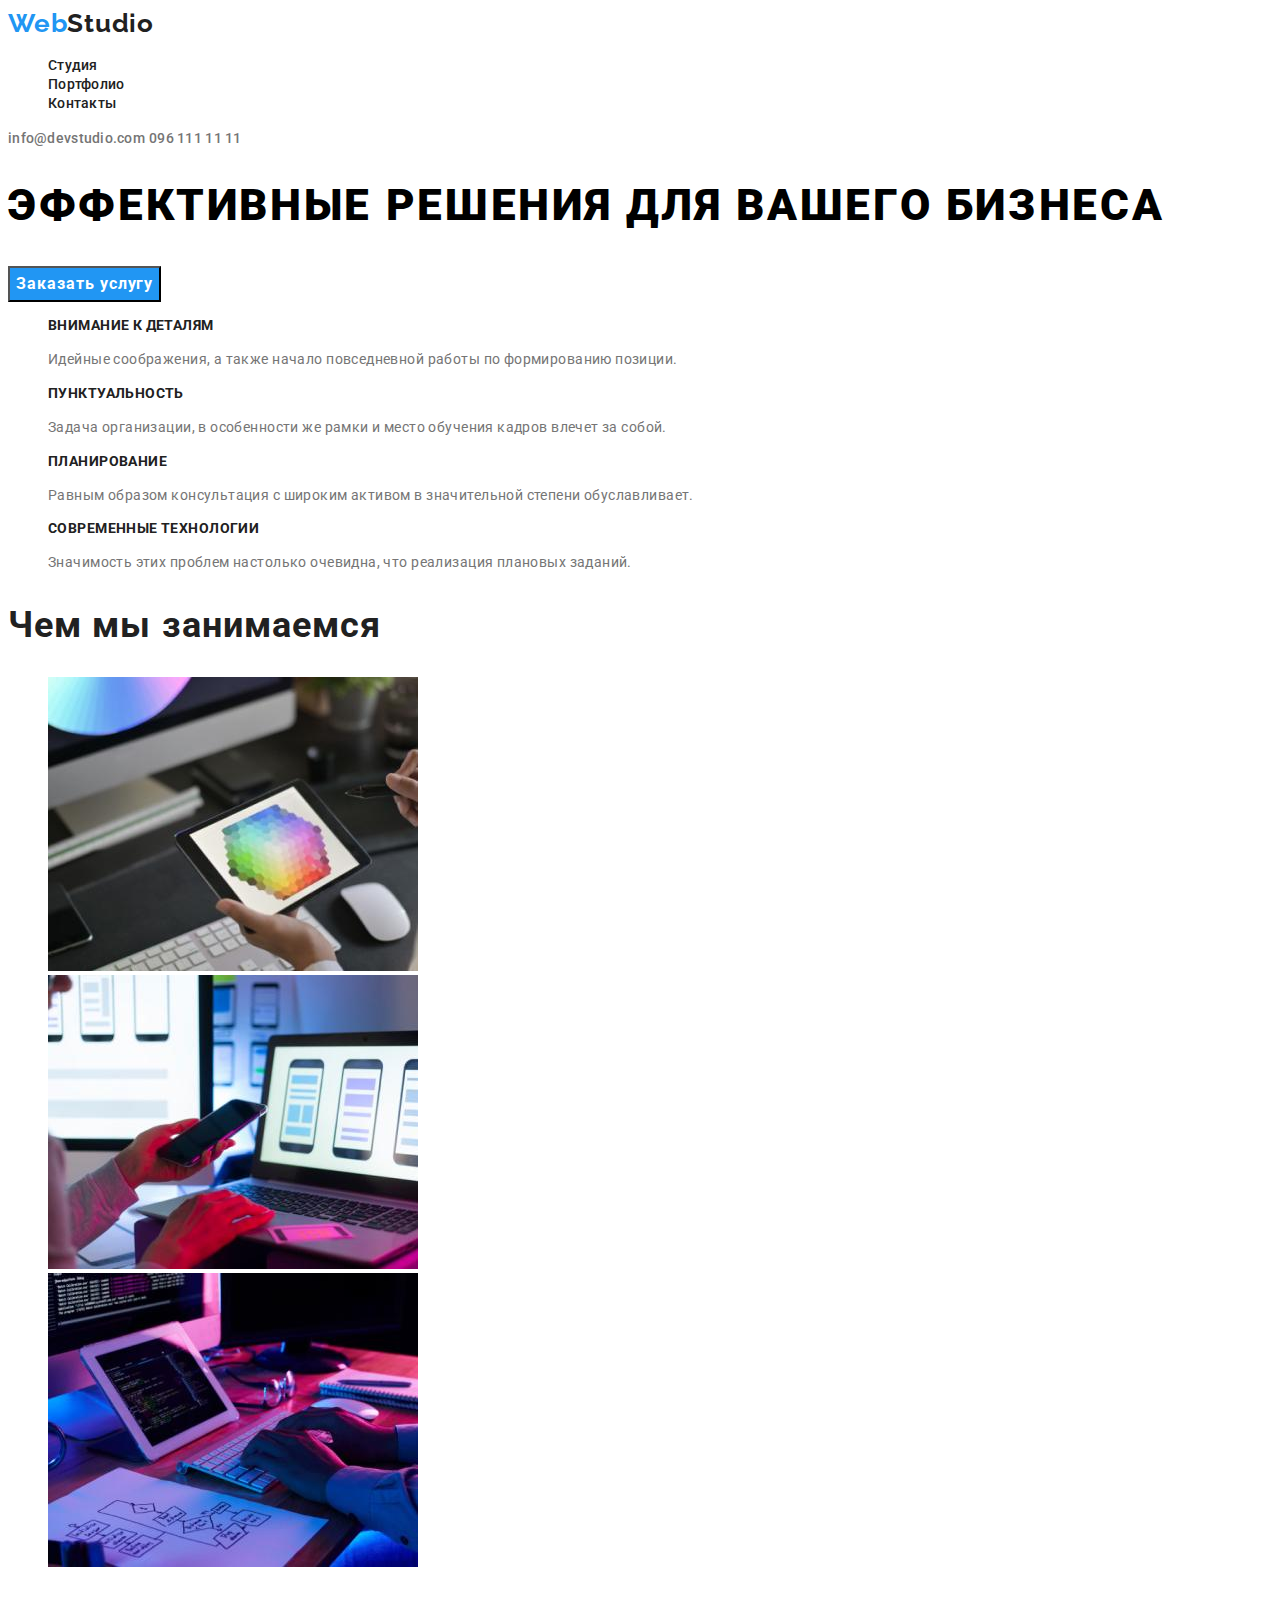
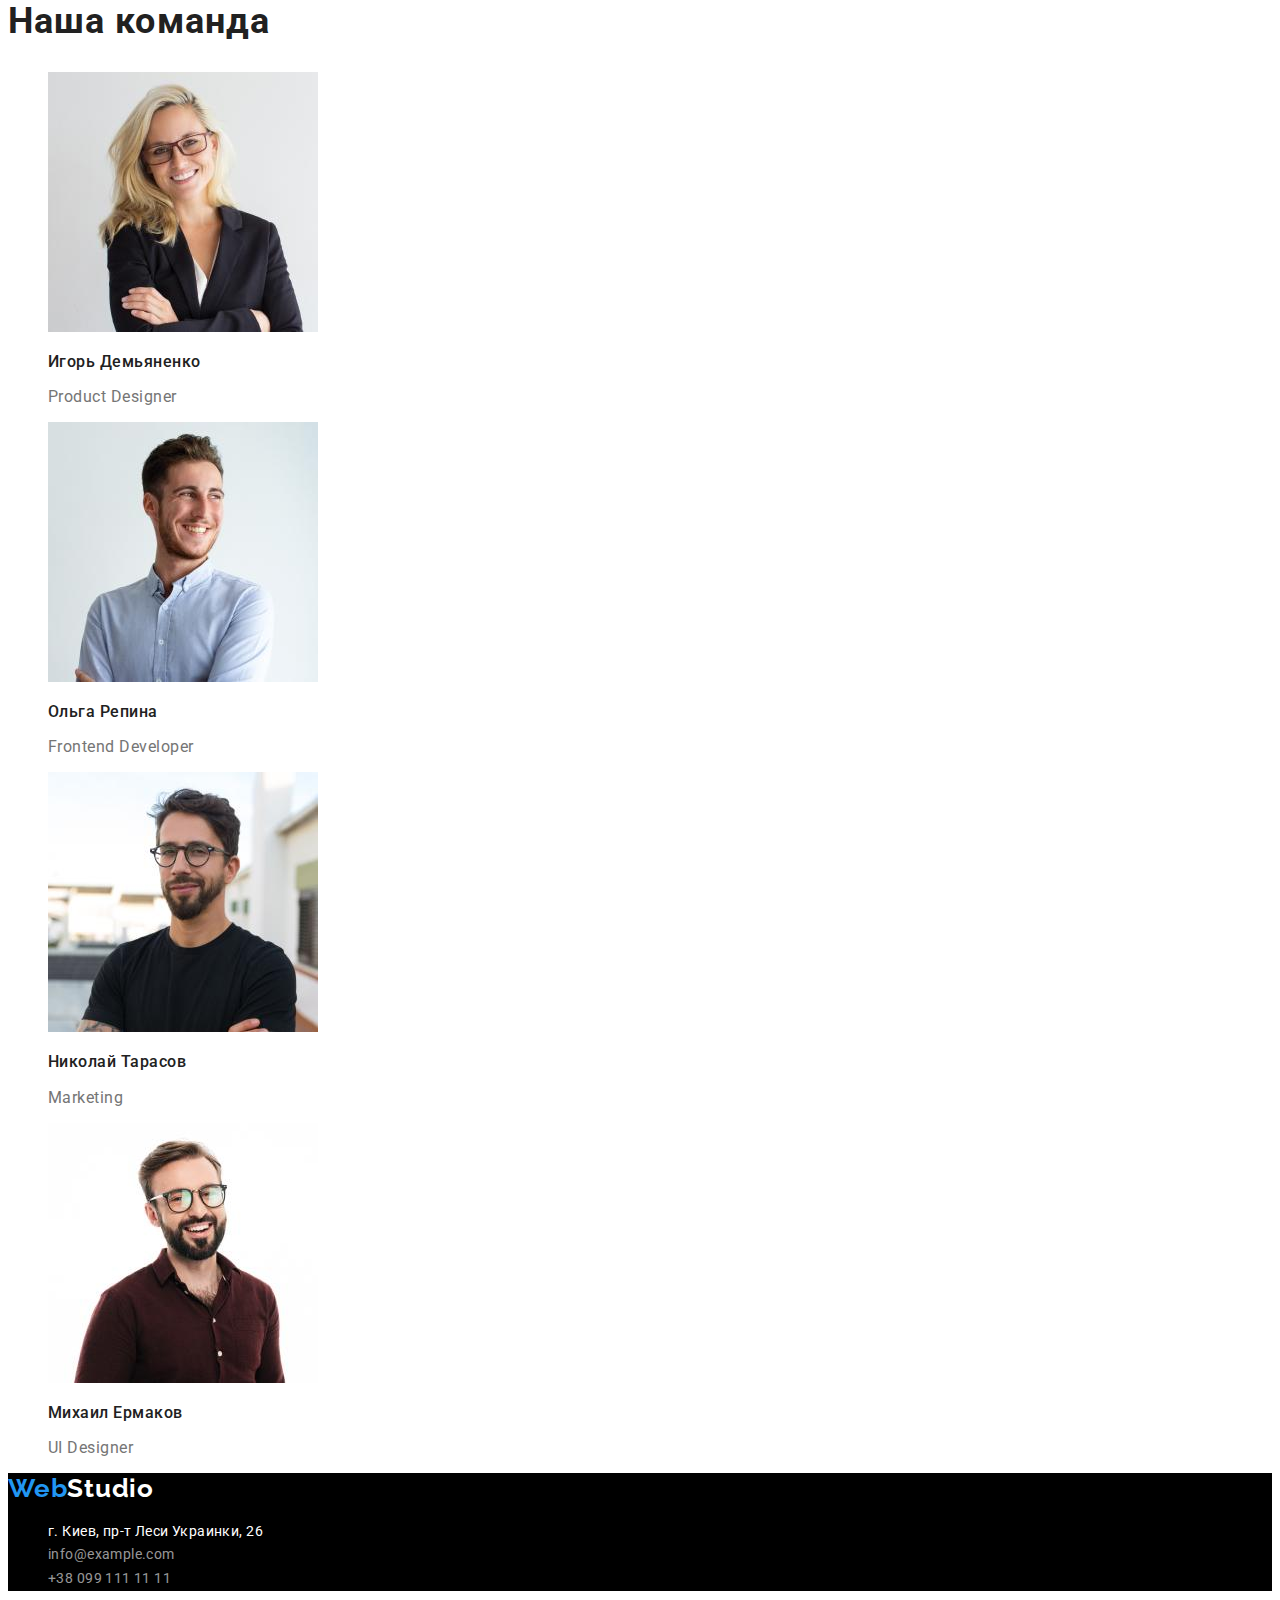
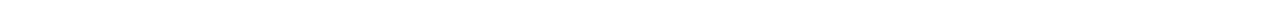
<file: index.html>
<!DOCTYPE html>
<html lang="ru">

<head>
    <meta charset="UTF-8">
    <meta http-equiv="X-UA-Compatible" content="IE=edge">
    <meta name="viewport" content="width=device-width, initial-scale=1.0">
    <title>Web studio</title>
    <link rel="preconnect" href="https://fonts.googleapis.com">
    <link rel="preconnect" href="https://fonts.gstatic.com" crossorigin>
    <link 
        href="https://fonts.googleapis.com/css2?family=Raleway:wght@700&family=Roboto:wght@400;500;700;900&display=swap" 
        rel="stylesheet">
    <link rel="stylesheet" href="./css/styles.css">
</head>

<body>
    <header class="header">
        <nav class="header-navigation">
            <a href="" class="header-logo link">Web</a><a href="" class="header-logo2 link">Studio</a>
            <ul class="header-list list">
                <li class="header-item">
                    <a href="./index.html" class="header-link link">Cтудия</a>
                </li>
                <li class="header-item">
                    <a href="./portfolio.html" class=" header-link link">Портфолио</a>
                </li>
                <li class="header-item">
                    <a href="" class="header-link link">Контакты</a>
                </li>
            </ul>
        </nav>
        <a class="header-mail link" href="mailto:info@devstudio.com">info@devstudio.com</a>
        <a class="header-tel link" href="tel:0961111111">096 111 11 11</a>
    </header>
    <main>
        <section class="decision">
            <div class="decision-items">
                <h1 class="decision-title">Эффективные решения для вашего бизнеса</h1>
                <button class="decision-btn" type="button">Заказать услугу</button>
            </div>
        </section>
        <section class="things">
            <ul class="things-list list">
                <li class="things-item">
                    <h2 class="things-item-title">ВНИМАНИЕ К ДЕТАЛЯМ</h2>
                    <p class="things-text">Идейные соображения, а также начало повседневной работы по формированию позиции.</p>
                </li>
                <li class="things-item">
                    <h2 class="things-item-title">ПУНКТУАЛЬНОСТЬ</h2>
                    <p class="things-text">Задача организации, в особенности же рамки и место обучения кадров влечет за собой.</p>
                </li>
                <li class="things-item">
                    <h2 class="things-item-title">ПЛАНИРОВАНИЕ</h2>
                    <p class="things-text">Равным образом консультация с широким активом в значительной степени обуславливает.</p>
                </li>
                <li class="things-item">
                    <h2 class="things-item-title">СОВРЕМЕННЫЕ ТЕХНОЛОГИИ</h2>
                    <p class="things-text">Значимость этих проблем настолько очевидна, что реализация плановых заданий.</p>
                </li>
            </ul>
            <div class="things-down">
                <h2 class="things-title">Чем мы занимаемся</h2>
                <ul class="things-list list">
                    <li class="things-item">
                        <img src="./images/box1.jpg" alt="человек держит планшет" width="370" height="294">
                    </li>
                    <li class="things-item">
                        <img src="./images/box2.jpg" alt="человек держит телефон и работает за ноутбуком" width="370"
                            height="294">
                    </li>
                    <li class="things-item">
                        <img src="./images/box3.jpg" alt="человек набирает на клавиатуре" width="370" height="294">
                    </li>
                </ul>
            </div>
        </section>
        <section class="group">
            <h2 class="group-title">Наша команда</h2>
            <ul class="group-list list">
                <li class="group-item">
                    <img src="./images/img1.jpg" alt="светловолосая девушка улыбается" width="270" height="260">
                    <h3 class="group-item-title">Игорь Демьяненко</h3>
                    <p class="group-item-text" lang="en">Product Designer</p>
                </li>
                <li>
                    <img src="./images/img2.jpg" alt="светловолосый парень улыбается" width="270" height="260">
                    <h3 class="group-item-title">Ольга Репина</h3>
                    <p  class="group-item-text" lang="en">Frontend Developer</p>
                </li>
                <li>
                    <img src="./images/img3.jpg" alt="темноволосый парень в очках" width="270" height="260">
                    <h3 class="group-item-title">Николай Тарасов</h3>
                    <p class="group-item-text" lang="en">Marketing</p>
                </li>
                <li>
                    <img src="./images/img4.jpg" alt="темноволосый парень в очках улыбается" width="270" height="260">
                    <h3 class="group-item-title">Михаил Ермаков</h3>
                    <p  class="group-item-text" lang="en">UI Designer</p>
                </li>
            </ul>
        </section>
    </main>
    <footer class="footer">
        <a href="" class="footer-logo link">Web</a><a href="" class="footer-logo2 link">Studio</a>
        <address>
            <ul class="footer-list list">
                <li class="footer-item">
                    <a class="footer-link link" href="https://www.google.com/maps?q=%D0%B3.+%D0%9A%D0%B8%D0%B5%D0%B2,+%D0%BF%D1%80-%D1%82+%D0%9B%D0%B5%D1%81%D0%B8+%D0%A3%D0%BA%D1%80%D0%B0%D0%B8%D0%BD%D0%BA%D0%B8,+26&um=1&ie=UTF-8&sa=X&ved=2ahUKEwjoraui8fLzAhWJiv0HHVOpAP4Q_AUoAXoECAEQAw"
                        target="_blank" rel="noopener noreferrer">г. Киев, пр-т Леси Украинки, 26</a>
                </li>
                <li class="footer-item">
                    <a class="footer-link-z link" href="mailto:info@example.com">info@example.com</a>
                </li>
                <li class="footer-item">
                    <a class="footer-link-z link" href="tel:+380991111111">+38 099 111 11 11</a>
                </li>
            </ul>
        </address>
    </footer>
</body>

</html>
</file>
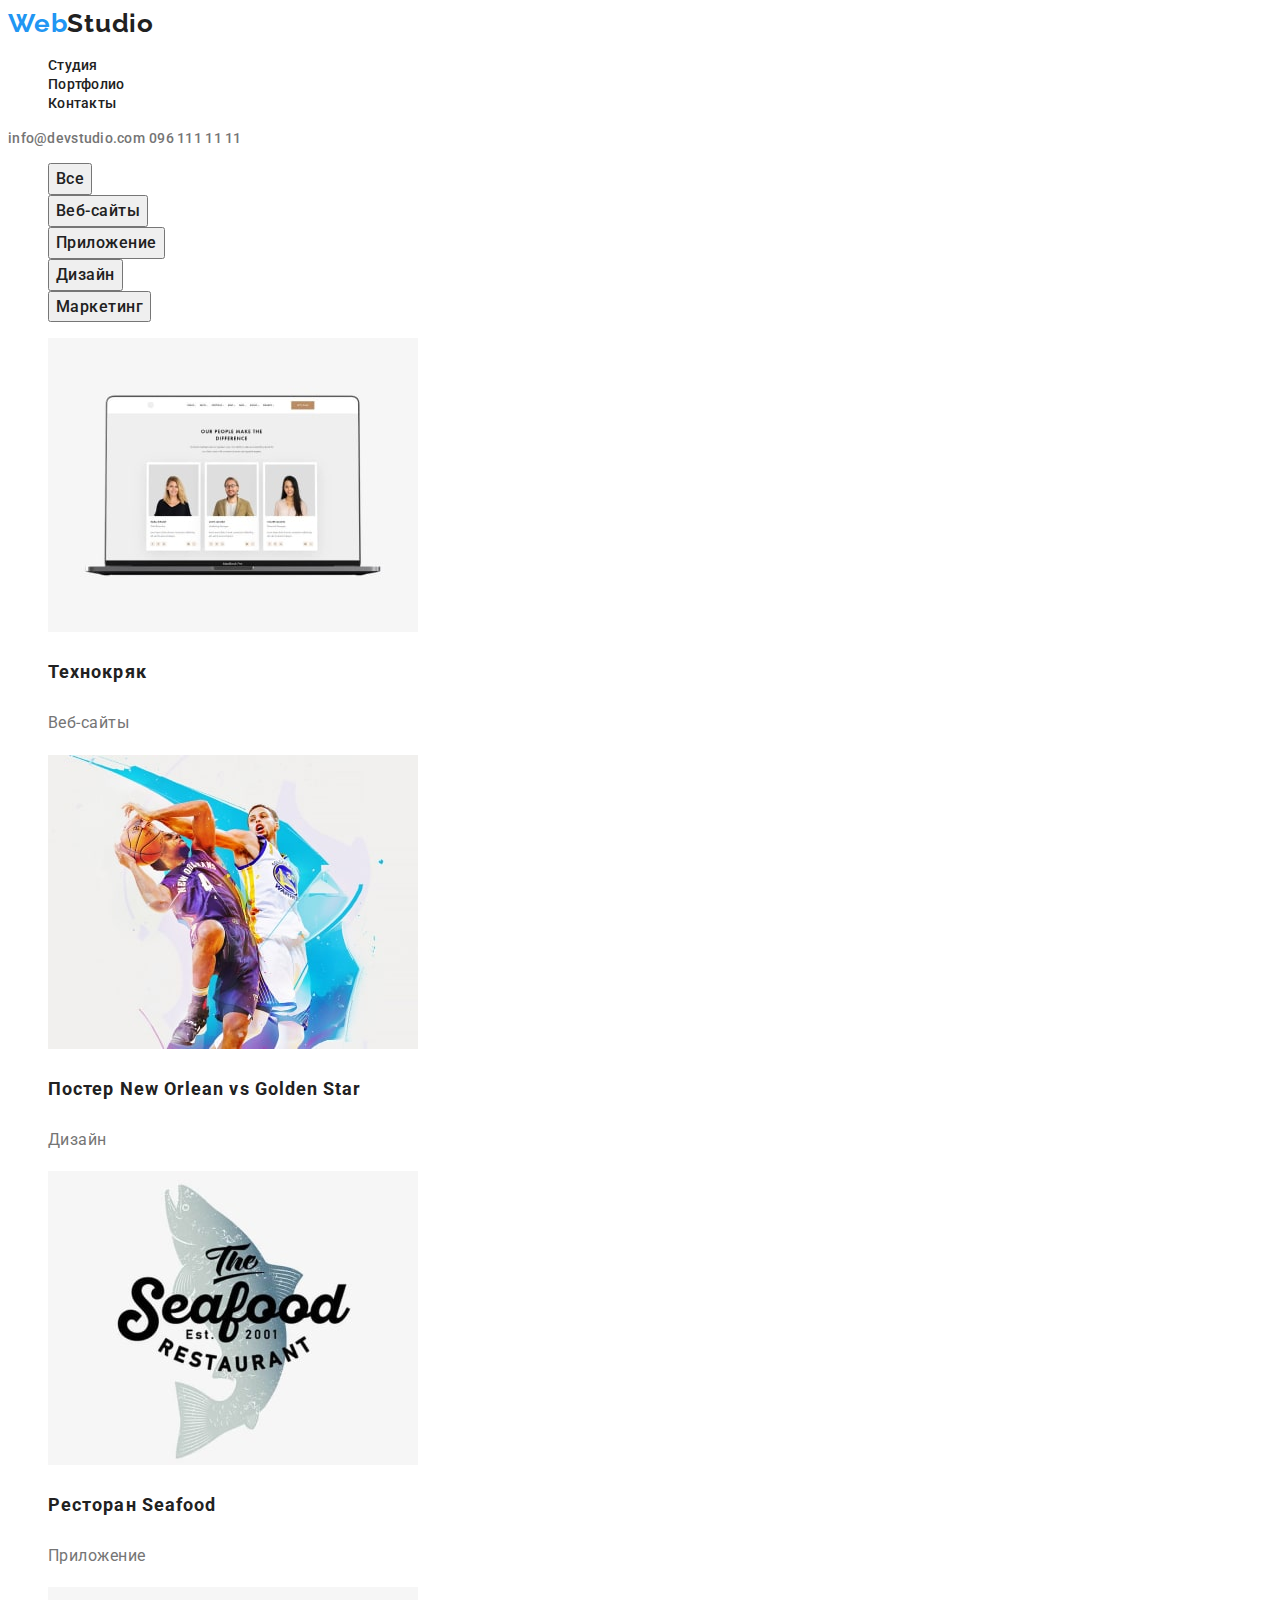
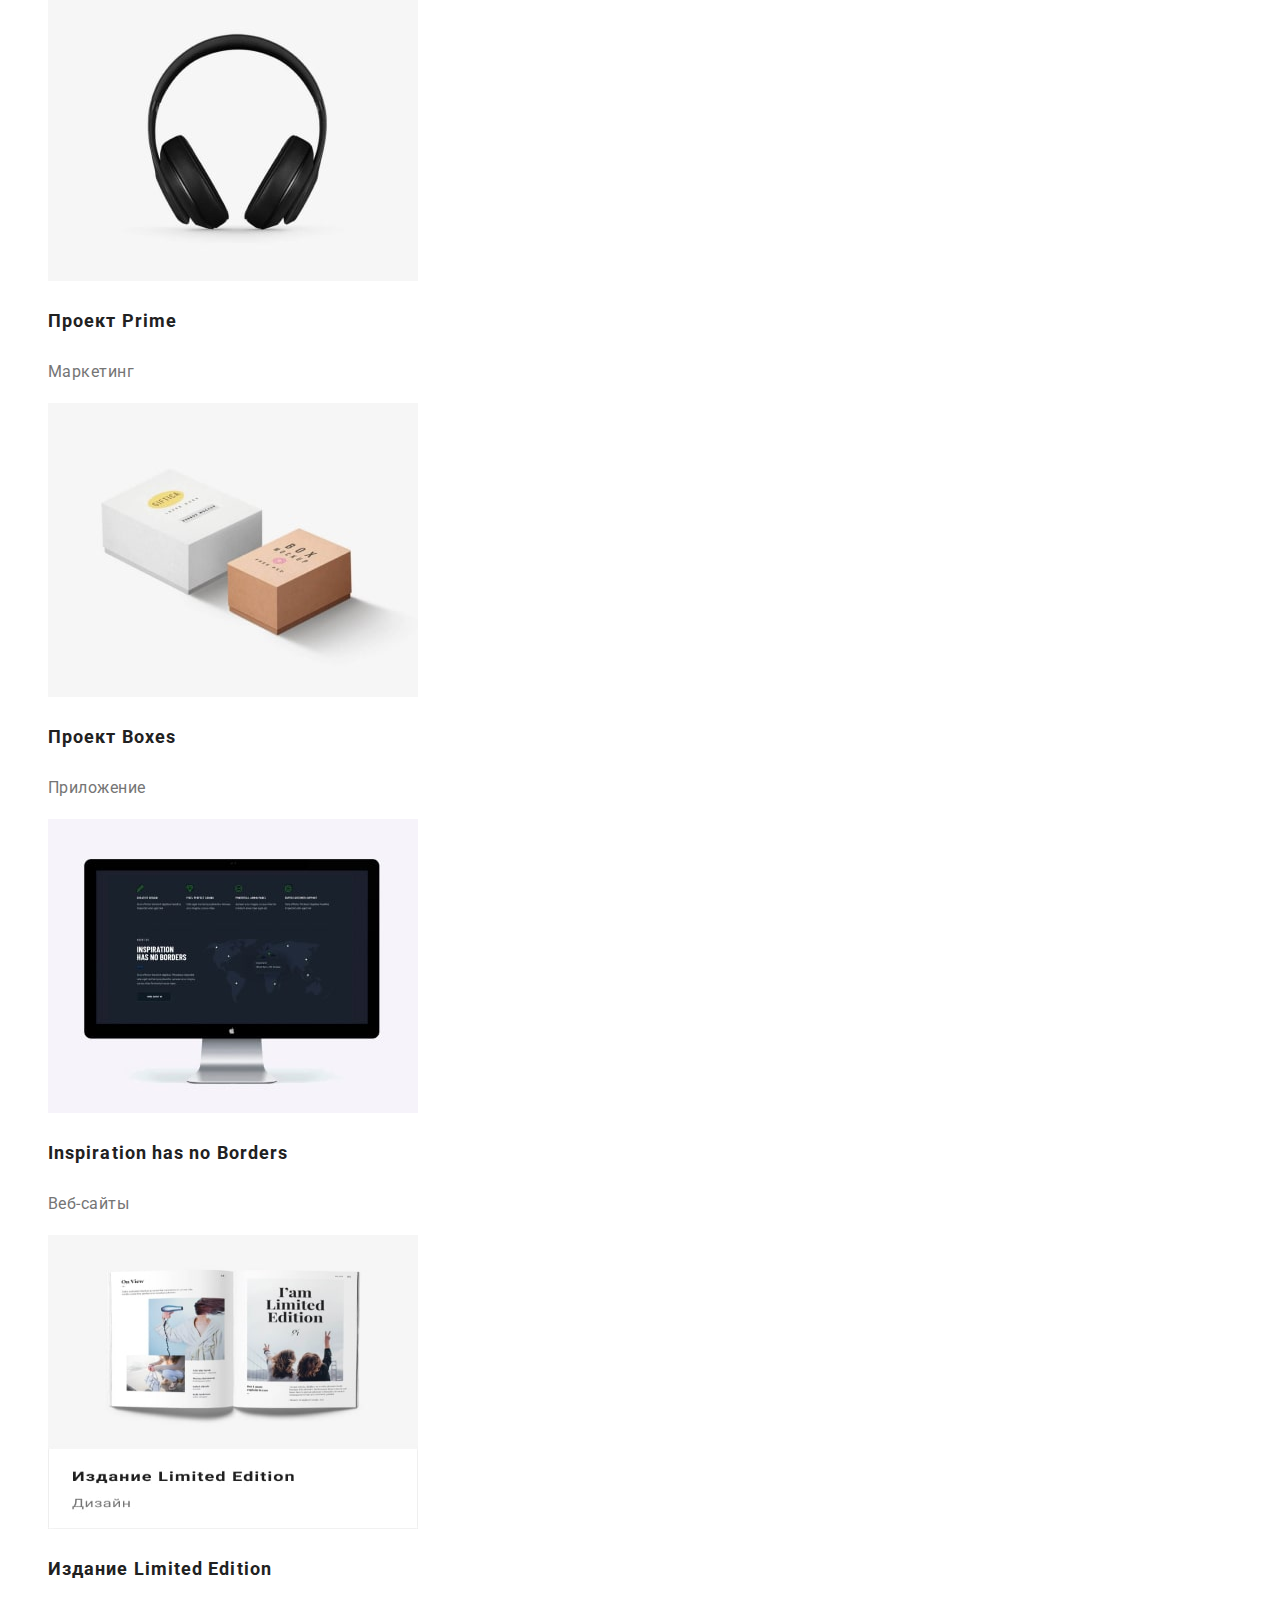
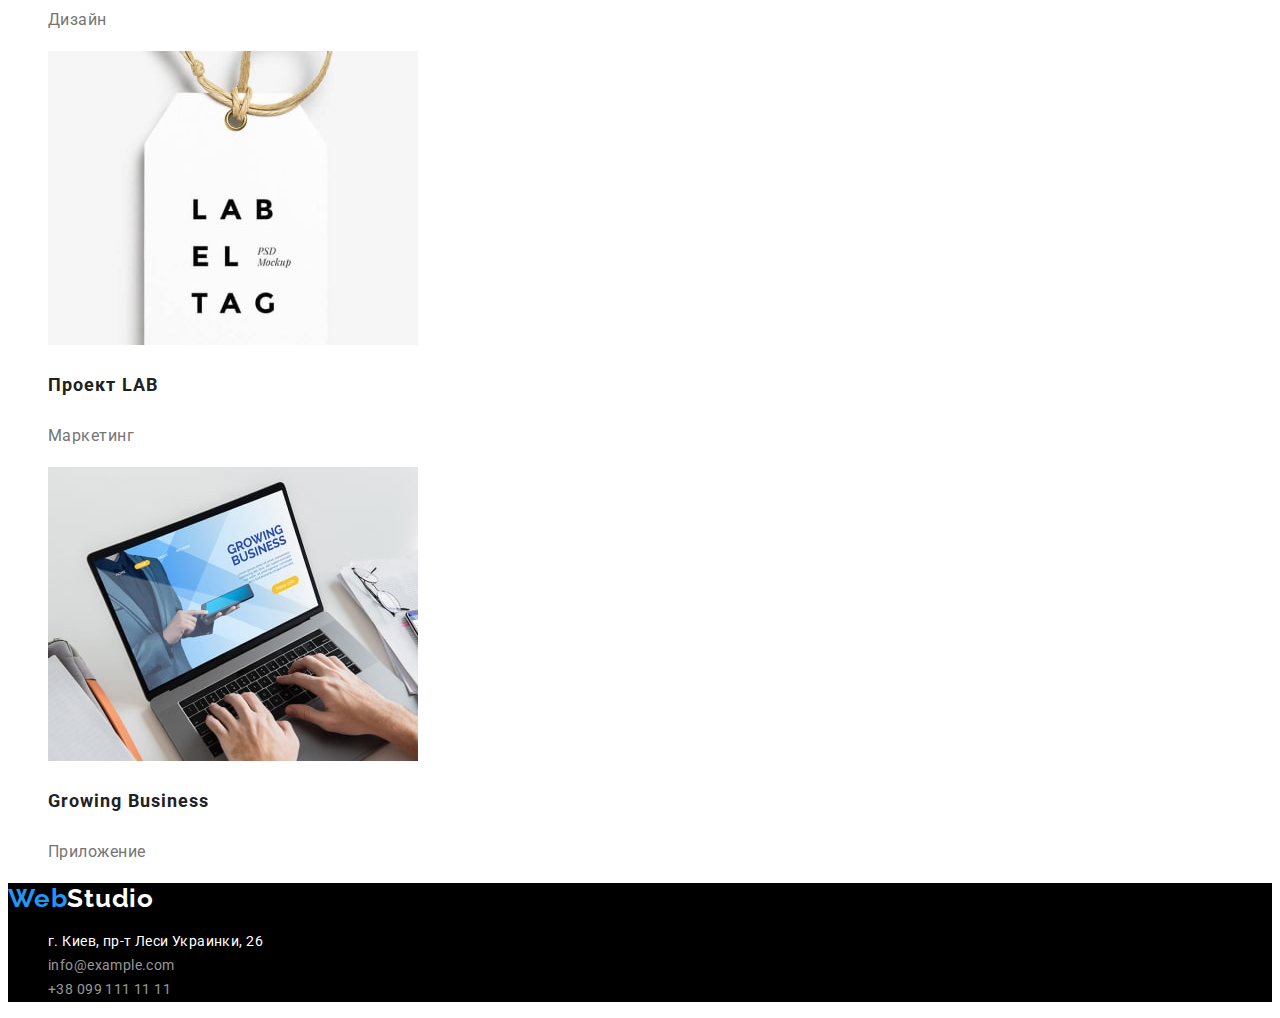
<file: portfolio.html>
<!DOCTYPE html>
<html lang="en">
<head>
    <meta charset="UTF-8">
    <meta http-equiv="X-UA-Compatible" content="IE=edge">
    <meta name="viewport" content="width=device-width, initial-scale=1.0">
    <title>Portfolio</title>
    <link rel="preconnect" href="https://fonts.googleapis.com">
    <link rel="preconnect" href="https://fonts.gstatic.com" crossorigin>
    <link href="https://fonts.googleapis.com/css2?family=Raleway:wght@700&family=Roboto:wght@400;500;700;900&display=swap"
        rel="stylesheet">
    <link rel="stylesheet" href="./css/styles.css">
</head>
<body>
    <header class="header">
        <nav class="header-navigation">
            <a href="" class="header-logo link">Web</a><a href="" class="header-logo2 link">Studio</a>
                <ul class="header-list list">
                    <li class="header-item">
                        <a href="./index.html" class="header-link link">Cтудия</a>
                    </li>
                    <li class="header-item">
                        <a href="./portfolio.html" class=" header-link link">Портфолио</a>
                    </li>
                    <li class="header-item">
                        <a href="" class="header-link link">Контакты</a>
                    </li>
                </ul>
            </nav>
            <a class="header-mail link" href="mailto:info@devstudio.com">info@devstudio.com</a>
            <a class="header-tel link" href="tel:0961111111">096 111 11 11</a>
        </header>
    <section class="themes">
        <ul class="themes-list list">
            <li class="themes-item">
                <button class="themes-btn" type="button">Все</button>
            </li>
            <li class="themes-list">
                <button class="themes-btn" type="button">Веб-сайты</button>
            </li>
            <li>
                <button class="themes-btn" type="button">Приложение</button>            
            </li>
            <li>
                <button class="themes-btn" type="button">Дизайн</button>            
            </li>
            <li>
                <button class="themes-btn" type="button">Маркетинг</button>
            </li>
        </ul>
        <ul class="themes-list list">
            <li class="themes-item">
                <img src="./images/img-portfolio1.jpg" alt="ноутбук" width="370" height="294">
                <h3 class="themes-item-title">Технокряк</h3>
                <p class="themes-text">Веб-сайты</p>
            </li>
            <li class="themes-item">
                <img src="./images/img-portfolio2.jpg" alt="парни перехватывают мяч" width="370" height="294">
                <h3 class="themes-item-title">Постер New Orlean vs Golden Star</h3>
                <p class="themes-text">Дизайн</p>
            </li>
            <li class="themes-item">
                <img src="./images/img-portfolio3.jpg" alt="логотип ресторана" width="370" height="294">
                <h3 class="themes-item-title">Ресторан Seafood</h3>
                <p class="themes-text">Приложение</p>
            </li>
            <li class="themes-item">
                <img src="./images/img-portfolio4.jpg" alt="наушники" width="370" height="294">
                <h3 class="themes-item-title">Проект Prime</h3>
                <p class="themes-text">Маркетинг</p>
            </li>
            <li class="themes-item">
                <img src="./images/img-portfolio5.jpg" alt="две коробки" width="370" height="294">
                <h3 class="themes-item-title">Проект Boxes</h3>
                <p class="themes-text">Приложение</p>
            </li>
            <li class="themes-item">
                <img src="./images/img-portfolio6.jpg" alt="монитор" width="370" height="294">
                <h3 lang="en" class="themes-item-title">Inspiration has no Borders</h3>
                <p class="themes-text">Веб-сайты</p>
            </li>
            <li class="themes-item">
                <img src="./images/img-portfolio7.jpg" alt="журнал" width="370" height="294">
                <h3 lang="en" class="themes-item-title">Издание Limited Edition</h3>
                <p class="themes-text">Дизайн</p>
            </li>
            <li class="themes-item">
                <img src="./images/img-portfolio8.jpg" alt="бирка" width="370" height="294">
                <h3 class="themes-item-title">Проект LAB</h3>
                <p class="themes-text">Маркетинг</p>
            </li>
            <li class="themes-item">
                <img src="./images/img-portfolio9.jpg" alt="человек работает за ноутбуком" width="370" height="294">
                <h3 lang="en" class="themes-item-title">Growing Business</h3>
                <p class="themes-text">Приложение</p>
            </li>
        </ul>
    </section>
    <footer class="footer">
        <a href="" class="footer-logo link">Web</a><a href="" class="footer-logo2 link">Studio</a>
        <address>
            <ul class="footer-list list">
                <li class="footer-item">
                    <a class="footer-link link"
                        href="https://www.google.com/maps?q=%D0%B3.+%D0%9A%D0%B8%D0%B5%D0%B2,+%D0%BF%D1%80-%D1%82+%D0%9B%D0%B5%D1%81%D0%B8+%D0%A3%D0%BA%D1%80%D0%B0%D0%B8%D0%BD%D0%BA%D0%B8,+26&um=1&ie=UTF-8&sa=X&ved=2ahUKEwjoraui8fLzAhWJiv0HHVOpAP4Q_AUoAXoECAEQAw"
                        target="_blank" rel="noopener noreferrer">г. Киев, пр-т Леси Украинки, 26</a>
                </li>
                <li class="footer-item">
                    <a class="footer-link-z link" href="mailto:info@example.com">info@example.com</a>
                </li>
                <li class="footer-item">
                    <a class="footer-link-z link" href="tel:+380991111111">+38 099 111 11 11</a>
                </li>
            </ul>
        </address>
    </footer>
    
</body>
</html>
</file>
<file: css/styles.css>
:root {
  --main-title-color: #ffffff;
  --second-title-color: #212121;
  --accent-title-color: #2196f3;
  --main-text-color: #757575;
  --main-btn-color: #ffffff;
}

body {
  font-family: 'Roboto', sans-serif;
}

.list {
  list-style: none;
}

.link {
  text-decoration: none;
}

/* -----------------HEADER-------------------- */

.header-link {
  font-family: inherit;
  font-weight: 500;
  font-size: 14px;
  line-height: 1.14;
  letter-spacing: 0.02em;
  color: var(--second-title-color);
}

.header-tel,
.header-mail {
  font-weight: 500;
  font-size: 14px;
  line-height: 1.14;
  letter-spacing: 0.02em;
  color: var(--main-text-color);
}

.header-link:hover {
  color: var(--accent-title-color);
}

.header-link:focus {
  color: var(--accent-title-color);
}

.header-tel:hover {
  color: var(--accent-title-color);
}

.header-mail:hover {
  color: var(--accent-title-color);
}

.header-tel:focus {
  color: var(--accent-title-color);
}
.header-mail:focus {
  color: var(--accent-title-color);
}

.header-logo {
  font-family: Raleway;
  font-weight: 700;
  font-size: 26px;
  line-height: 1.19;
  letter-spacing: 0.03em;
  color: var(--accent-title-color);
}

.header-logo2 {
  font-family: Raleway;
  font-weight: 700;
  font-size: 26px;
  line-height: 1.19;
  letter-spacing: 0.03em;
  color: var(--second-title-color);
}

/* --------------DECISION------------ */

.decision-title {
  font-weight: 900;
  font-size: 44px;
  line-height: 1.36;
  letter-spacing: 0.06em;
  text-transform: uppercase;
}

.decision-btn {
  font-family: inherit;
  font-weight: 700;
  font-size: 16px;
  line-height: 1.88;
  letter-spacing: 0.06em;
  cursor: pointer;
  color: var(--main-btn-color);
  background-color: var(--accent-title-color);
}

/* --------------------THINGS---------------- */

.things-item-title {
  font-weight: 700;
  font-size: 14px;
  line-height: 1.14;
  letter-spacing: 0.03em;
  text-transform: uppercase;
  color: var(--second-title-color);
}

.things-text {
  font-size: 14px;
  line-height: 1.71;
  letter-spacing: 0.03em;
  color: var(--main-text-color);
}

.things-title {
  font-weight: 700;
  font-size: 36px;
  line-height: 1.16;
  letter-spacing: 0.03em;
  color: var(--second-title-color);
}

/* ----------------------GROUP---------------------------- */

.group-title {
  font-weight: 700;
  font-size: 36px;
  line-height: 1.16;
  letter-spacing: 0.03em;
  color: var(--second-title-color);
}

.group-item-title {
  font-weight: 500;
  font-size: 16px;
  line-height: 1.19;
  letter-spacing: 0.03em;
  color: var(--second-title-color);
}

.group-item-text {
  font-size: 16px;
  line-height: 1.19;
  letter-spacing: 0.03em;
  color: var(--main-text-color);
}

/* ----------------------------FOOTER-------------------- */

.footer {
  background: #000;
}
.footer-link {
  font-family: inherit;
  font-size: 14px;
  line-height: 1.71;
  letter-spacing: 0.03em;
  color: var(--main-title-color);
}

.footer-link-z {
  font-family: inherit;
  font-size: 14px;
  line-height: 1.17;
  letter-spacing: 0.03em;
  color: var(--main-text-color);
}

/* -------------------------THEMES------------------- */

.themes-btn {
  font-family: inherit;
  font-weight: 500;
  font-size: 16px;
  line-height: 1.62;
  letter-spacing: 0.03em;
  cursor: pointer;
  color: var(--second-title-color);
}

.themes-btn:hover {
  color: var(--main-btn-color);
  background-color: var(--accent-title-color);
}

.themes-btn:focus {
  color: var(--main-btn-color);
  background-color: var(--accent-title-color);
}

.themes-item-title {
  font-weight: 700;
  font-size: 18px;
  line-height: 2;
  letter-spacing: 0.06em;
  color: var(--second-title-color);
}

.themes-text {
  font-size: 16px;
  line-height: 1.88;
  letter-spacing: 0.03em;
  color: var(--main-text-color);
}

/* -------------------------FOOTER----------------------- */

.footer-link {
  font-family: inherit;
  font-style: normal;
  font-size: 14px;
  line-height: 1.71;
  letter-spacing: 0.03em;
  color: var(--main-title-color);
}

.footer-link-z {
  font-family: inherit;
  font-style: normal;
  font-size: 14px;
  line-height: 1.71;
  letter-spacing: 0.03em;
  color: rgba(255, 255, 255, 0.6);
}

.footer-logo {
  font-family: Raleway;
  font-weight: 700;
  font-size: 26px;
  line-height: 1.19;
  letter-spacing: 0.03em;
  color: var(--accent-title-color);
}

.footer-logo2 {
  font-family: Raleway;
  font-weight: 700;
  font-size: 26px;
  line-height: 1.19;
  letter-spacing: 0.03em;
  color: var(--main-title-color);
}
</file>
